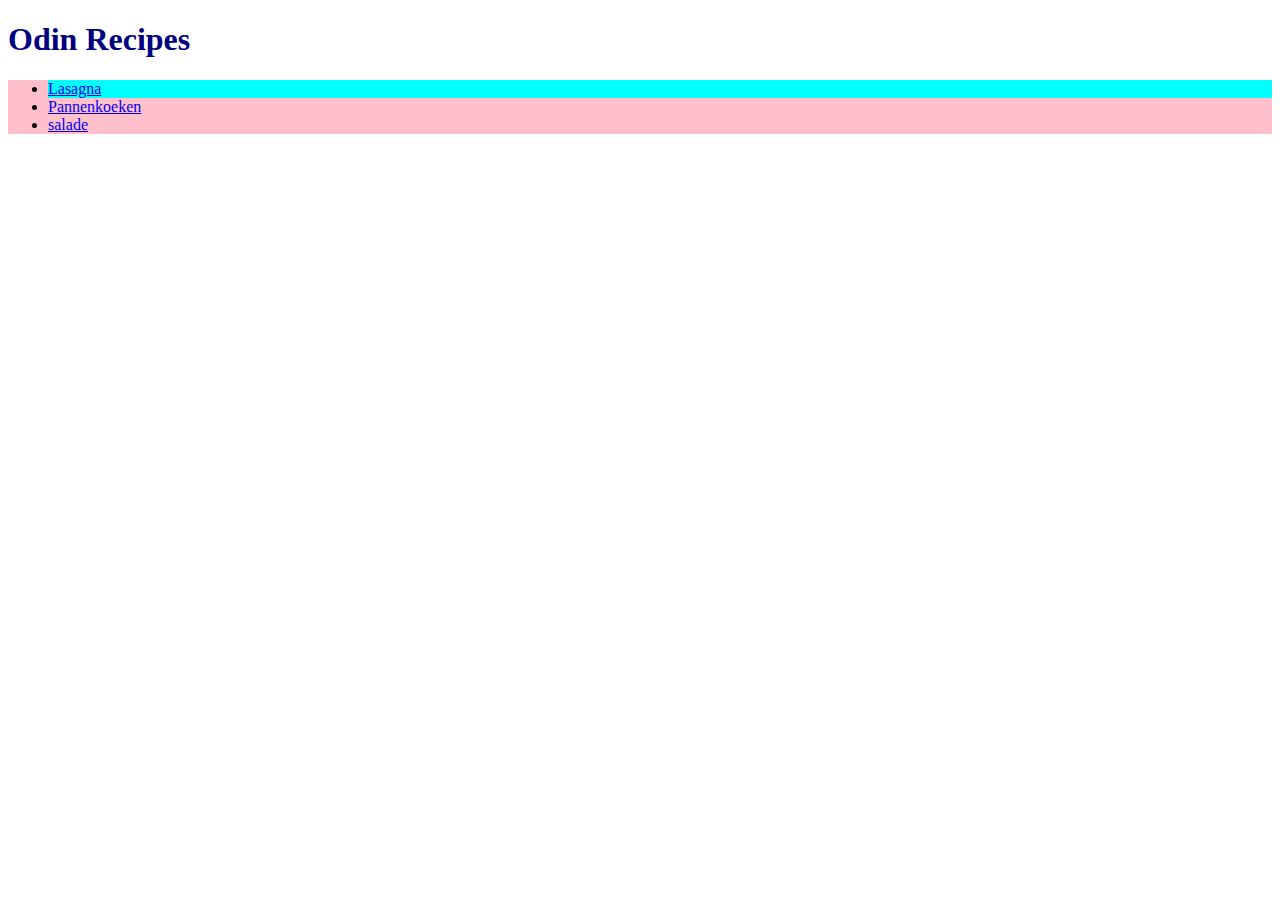
<file: index.html>
<!DOCTYPE html>
<html lang="en">
<head>
    <link rel="stylesheet" href="styles.css">
    <meta charset="UTF-8">
    <title>Document</title>
</head>
<body>
    <h1>Odin Recipes</h1>
    <ul class="ul">
        <li class="txt"><a href="./recipes/lasagna.html">Lasagna</a></li>
        <li><a href="./recipes/pannekoeken.html">Pannenkoeken</a></li>
        <li><a href="./recipes/salade.html">salade</a></li>
    </ul>
    
</body>
</html>
</file>
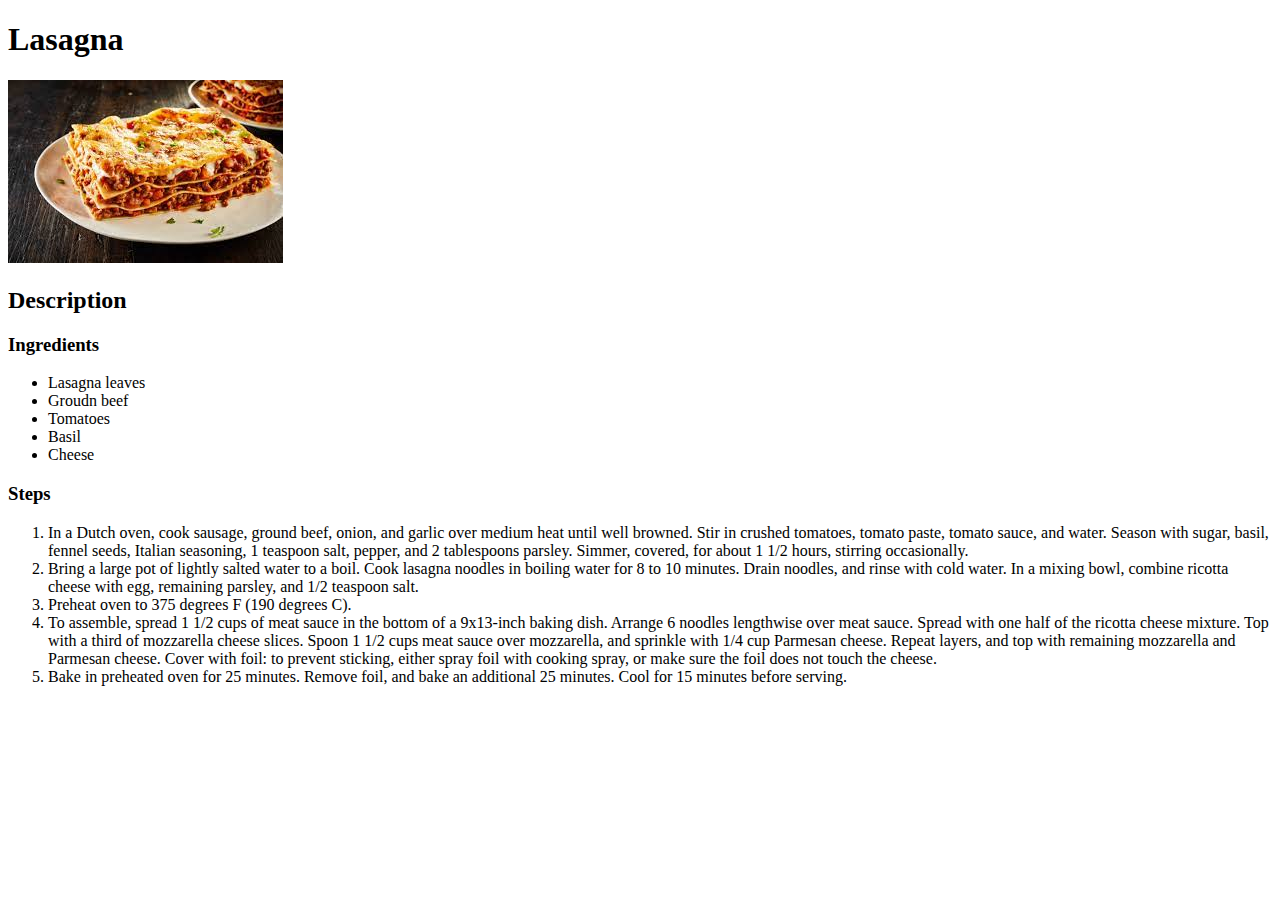
<file: recipes/lasagna.html>
<!DOCTYPE html>
<html lang="en">
<head>
    <meta charset="UTF-8">
    <title>Document</title>
</head>
<body>
    <h1>Lasagna</h1>
    <img src="../img/lasagna.jpeg" alt="Cooked Lasagna">
    <h2>Description</h2>
    <h3>Ingredients</h3>
    <ul>
        <li>Lasagna leaves</li>
        <li>Groudn beef</li>
        <li>Tomatoes</li>
        <li>Basil</li>
        <li>Cheese</li>
    </ul>
    <h3>Steps</h3>
    <ol>
        <li>In a Dutch oven, cook sausage, ground beef, onion, and garlic over medium heat until well browned. Stir in crushed tomatoes, tomato paste, tomato sauce, and water. Season with sugar, basil, fennel seeds, Italian seasoning, 1 teaspoon salt, pepper, and 2 tablespoons parsley. Simmer, covered, for about 1 1/2 hours, stirring occasionally.</li>
        <li>Bring a large pot of lightly salted water to a boil. Cook lasagna noodles in boiling water for 8 to 10 minutes. Drain noodles, and rinse with cold water. In a mixing bowl, combine ricotta cheese with egg, remaining parsley, and 1/2 teaspoon salt.</li>
        <li>Preheat oven to 375 degrees F (190 degrees C).</li>
        <li>To assemble, spread 1 1/2 cups of meat sauce in the bottom of a 9x13-inch baking dish. Arrange 6 noodles lengthwise over meat sauce. Spread with one half of the ricotta cheese mixture. Top with a third of mozzarella cheese slices. Spoon 1 1/2 cups meat sauce over mozzarella, and sprinkle with 1/4 cup Parmesan cheese. Repeat layers, and top with remaining mozzarella and Parmesan cheese. Cover with foil: to prevent sticking, either spray foil with cooking spray, or make sure the foil does not touch the cheese.</li>
        <li>Bake in preheated oven for 25 minutes. Remove foil, and bake an additional 25 minutes. Cool for 15 minutes before serving.</li>
    </ol>
</body>
</html>
</file>
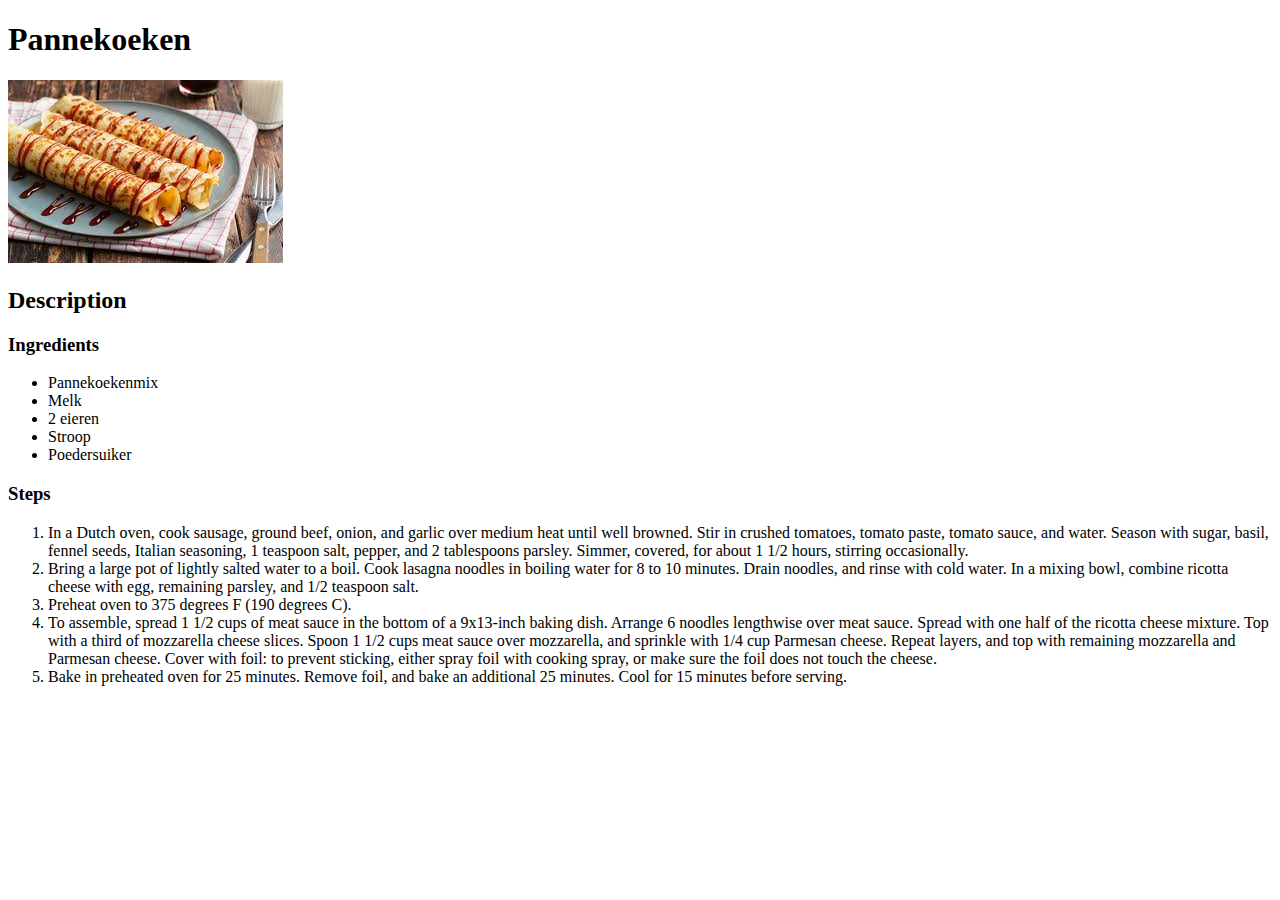
<file: recipes/pannekoeken.html>
<!DOCTYPE html>
<html lang="en">
    <head>
        <meta charset="UTF-8">
        <title>Pannekoeken</title>
    </head>
    <body>
        <h1>Pannekoeken</h1>
        <img src="../img/pannenkoeken.jpeg" alt="Pannenkoeken">
        <h2>Description</h2>
        <h3>Ingredients</h3>
        <ul>
            <li>Pannekoekenmix</li>
            <li>Melk</li>
            <li>2 eieren</li>
            <li>Stroop</li>
            <li>Poedersuiker</li>
        </ul>
        <h3>Steps</h3>
        <ol>
            <li>In a Dutch oven, cook sausage, ground beef, onion, and garlic over medium heat until well browned. Stir in crushed tomatoes, tomato paste, tomato sauce, and water. Season with sugar, basil, fennel seeds, Italian seasoning, 1 teaspoon salt, pepper, and 2 tablespoons parsley. Simmer, covered, for about 1 1/2 hours, stirring occasionally.</li>
            <li>Bring a large pot of lightly salted water to a boil. Cook lasagna noodles in boiling water for 8 to 10 minutes. Drain noodles, and rinse with cold water. In a mixing bowl, combine ricotta cheese with egg, remaining parsley, and 1/2 teaspoon salt.</li>
            <li>Preheat oven to 375 degrees F (190 degrees C).</li>
            <li>To assemble, spread 1 1/2 cups of meat sauce in the bottom of a 9x13-inch baking dish. Arrange 6 noodles lengthwise over meat sauce. Spread with one half of the ricotta cheese mixture. Top with a third of mozzarella cheese slices. Spoon 1 1/2 cups meat sauce over mozzarella, and sprinkle with 1/4 cup Parmesan cheese. Repeat layers, and top with remaining mozzarella and Parmesan cheese. Cover with foil: to prevent sticking, either spray foil with cooking spray, or make sure the foil does not touch the cheese.</li>
            <li>Bake in preheated oven for 25 minutes. Remove foil, and bake an additional 25 minutes. Cool for 15 minutes before serving.</li>
        </ol>
    </body>
</html>
</file>
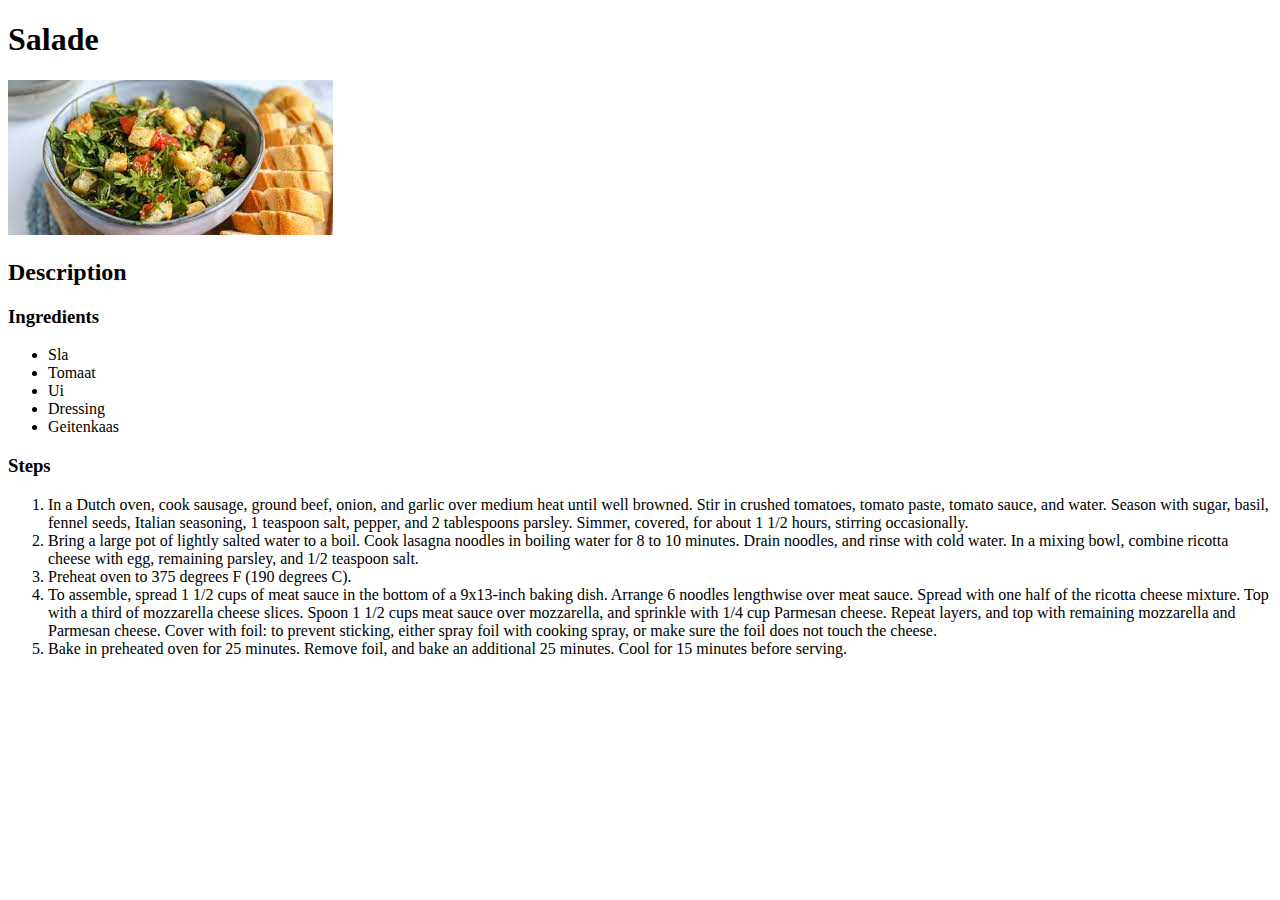
<file: recipes/salade.html>
<!DOCTYPE html>
<html lang="en">
<head>
    <meta charset="UTF-8">
    <meta http-equiv="X-UA-Compatible" content="IE=edge">
    <meta name="viewport" content="width=device-width, initial-scale=1.0">
    <title>Document</title>
</head>
<body>
    <h1>Salade</h1>
    <img src="../img/salade.jpeg" alt="Salade">
    <h2>Description</h2>
    <h3>Ingredients</h3>
    <ul>
        <li>Sla</li>
        <li>Tomaat</li>
        <li>Ui</li>
        <li>Dressing</li>
        <li>Geitenkaas</li>
    </ul>
    <h3>Steps</h3>
    <ol>
        <li>In a Dutch oven, cook sausage, ground beef, onion, and garlic over medium heat until well browned. Stir in crushed tomatoes, tomato paste, tomato sauce, and water. Season with sugar, basil, fennel seeds, Italian seasoning, 1 teaspoon salt, pepper, and 2 tablespoons parsley. Simmer, covered, for about 1 1/2 hours, stirring occasionally.</li>
        <li>Bring a large pot of lightly salted water to a boil. Cook lasagna noodles in boiling water for 8 to 10 minutes. Drain noodles, and rinse with cold water. In a mixing bowl, combine ricotta cheese with egg, remaining parsley, and 1/2 teaspoon salt.</li>
        <li>Preheat oven to 375 degrees F (190 degrees C).</li>
        <li>To assemble, spread 1 1/2 cups of meat sauce in the bottom of a 9x13-inch baking dish. Arrange 6 noodles lengthwise over meat sauce. Spread with one half of the ricotta cheese mixture. Top with a third of mozzarella cheese slices. Spoon 1 1/2 cups meat sauce over mozzarella, and sprinkle with 1/4 cup Parmesan cheese. Repeat layers, and top with remaining mozzarella and Parmesan cheese. Cover with foil: to prevent sticking, either spray foil with cooking spray, or make sure the foil does not touch the cheese.</li>
        <li>Bake in preheated oven for 25 minutes. Remove foil, and bake an additional 25 minutes. Cool for 15 minutes before serving.</li>
    </ol>
</body>
</html>
</file>
<file: styles.css>
h1{
    size: 32px;
    color: navy;
}
ul{
    background-color: pink;
}
.txt{
    background-color: aqua;
}
</file>
